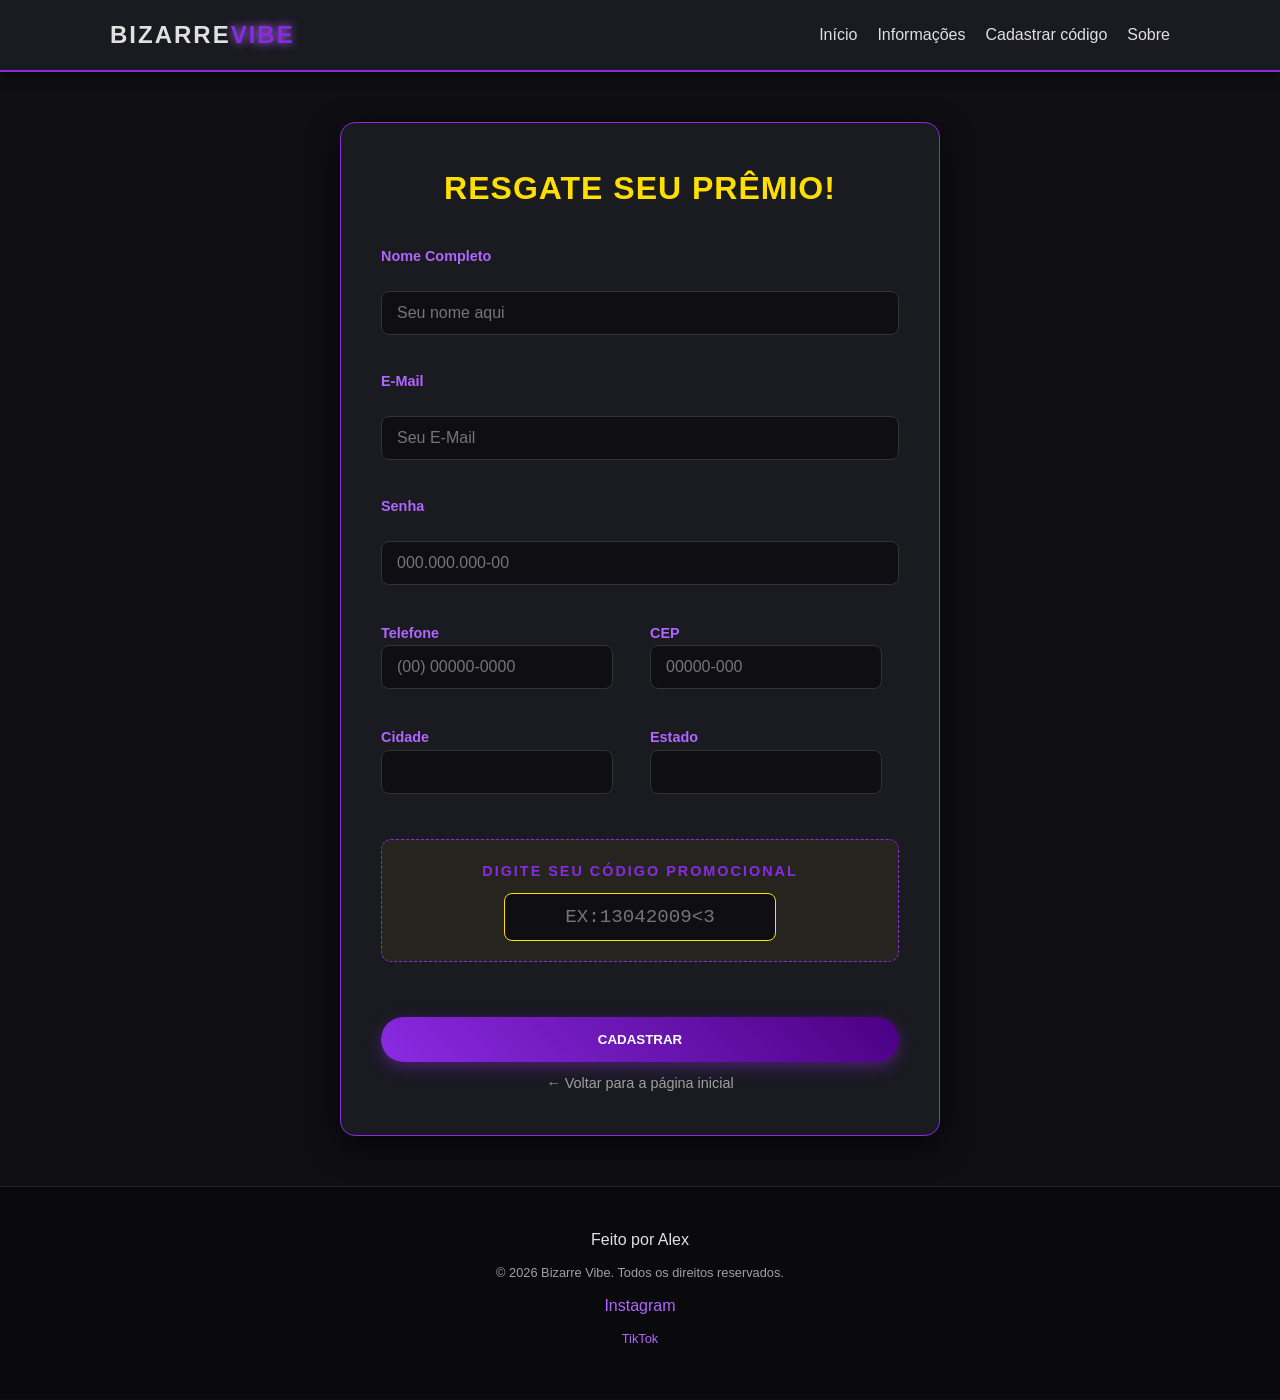
<file: cadastro.html>
<!DOCTYPE html>
<html lang="pt-BR">

<head>
    <meta charset="UTF-8">
    <meta name="viewport" content="width=device-width, initial-scale=1.0">
    <title>Cadastro de código</title>
    <link rel="stylesheet" href="css/style.css">
</head>

<body>

    <header>
        <div class="header-container">
            <div class="logo">Bizarre<span>Vibe</span></div>
            <nav>
                <ul>
                    <li><a href="index.html">Início</a></li>
                    <li><a href="index.html#informacoes">Informações</a></li>
                    <li><a href="cadastro.html">Cadastrar código</a></li>
                    <li><a href="#sobre">Sobre</a></li>
                </ul>
            </nav>
        </div>
    </header>

    <section id="cadastro" class="products">
        <h2 class="section-title">
            <p>Resgate seu prêmio!</p>
        </h2>
        <form method="post">
            <label for="nome">Nome Completo</label>
            <input type="text" id="nome" placeholder="Seu nome aqui" required>

            <label for="email">E-Mail</label>
            <input type="email" id="email" placeholder="Seu E-Mail" required>

            <label for="CPF">Senha</label>
            <input type="password" id="senha" placeholder="000.000.000-00" required maxlength="14">

            <div>
                <label>Telefone</label>
                <input type="tel" id="telefone" placeholder="(00) 00000-0000" required maxlength="15">
            </div>
            <div>
                <label>CEP</label>
                <input type="number" id="cep" placeholder="00000-000" required>
            </div>

            <div>
                <label>Cidade</label>
                <input type="text" id="cidade" required>
            </div>
            <div>
                <label>Estado</label>
                <input type="text" id="estado" required>
            </div>

            <div class="promo-container">
                <label for="promo">Digite seu código promocional</label>
                <input type="text" id="promo" placeholder="EX:13042009<3" required>
            </div>

            <div class="btn-group">
                <button type="submit" class="btn-cadstrar" id="botao">Cadastrar</button>
                <a href="index.html" class="btn-voltar">← Voltar para a página inicial</a>
            </div>
        </form>
    </section>

    <footer id="sobre">
        Feito por Alex
        <p>&copy; 2026 Bizarre Vibe. Todos os direitos reservados.</p>
        <a href="https://instagram.com/bizarrevibe">Instagram</a>
        <p>
            <a href="https://tiktok.com/@bizarrevibe">TikTok</a>
        </p>
    </footer>

    <script src="js/javascript.js"></script>
</body>

</html>
</file>
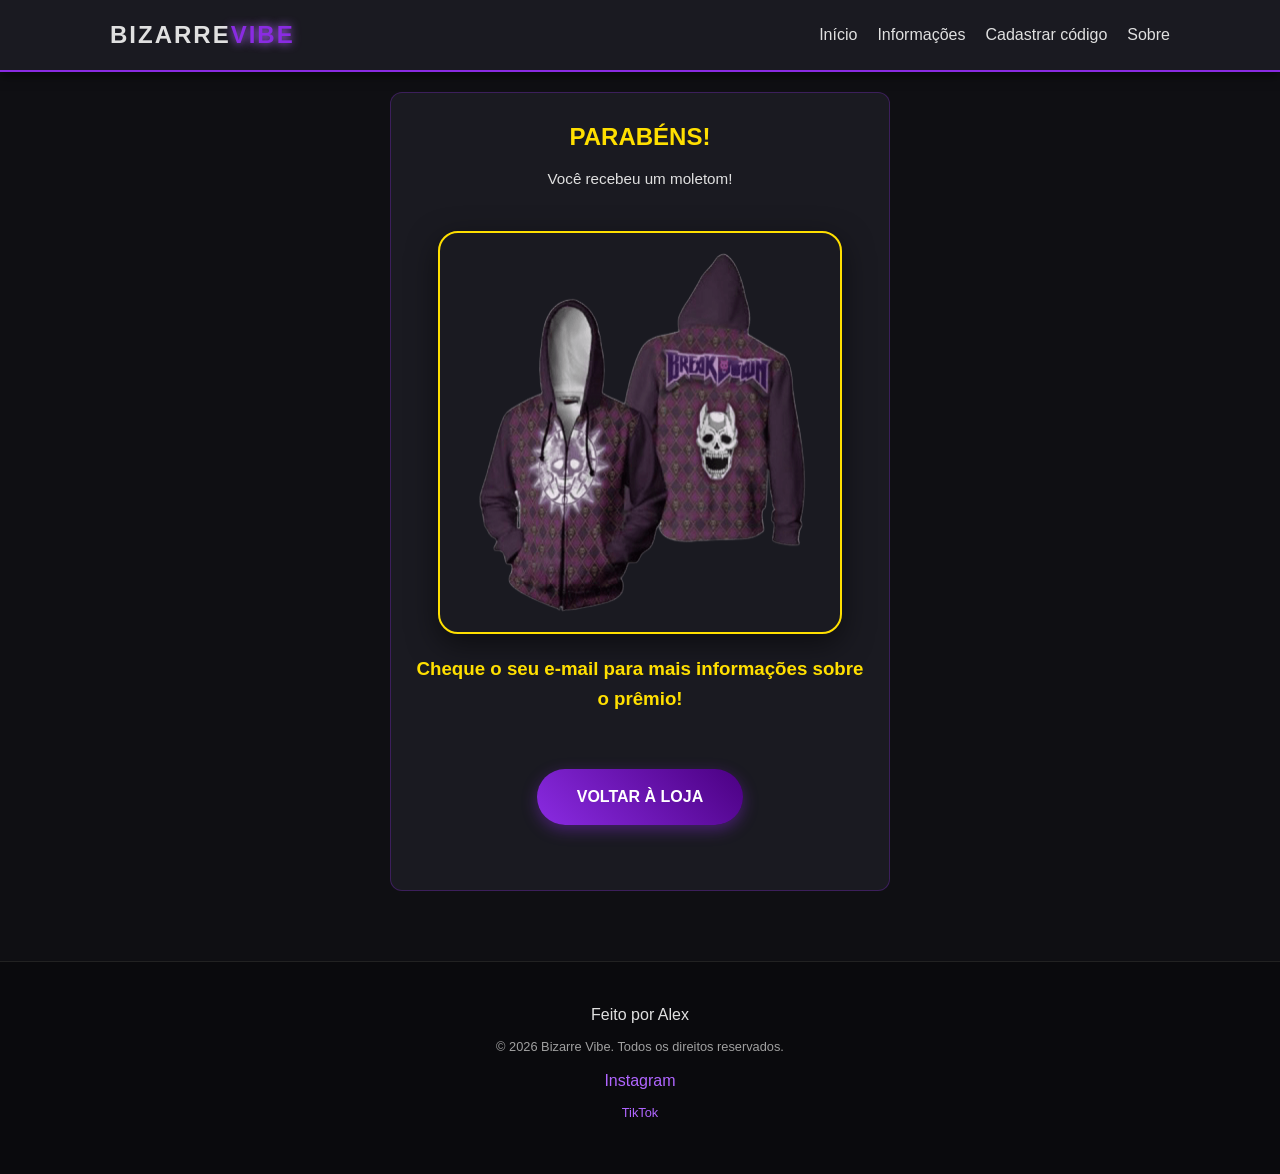
<file: premio.html>
<!DOCTYPE html>
<html lang="pt-BR">
<head>
    <meta charset="UTF-8">
    <meta name="viewport" content="width=device-width, initial-scale=1.0">
    <title>Bizarre Vibe - Seu Prêmio</title>
    <link rel="stylesheet" href="css/style.css">
    <style>
        .main-premio {
            display: flex;
            justify-content: center;
            align-items: center;
            min-height: 80vh;
            padding: 20px;
        }
        .card-premio {
            max-width: 500px;
            text-align: center;
            animation: fadeIn 1s ease-in-out;
        }
        .img-premio {
            width: 100%;
            height: 300px;
            object-fit: cover;
            border-radius: 10px;
            border: 2px solid var(--detalhe-ouro);
            margin-bottom: 20px;
            box-shadow: 0 0 20px var(--roxo-principal);
        }
        @keyframes fadeIn {
            from { opacity: 0; transform: translateY(20px); }
            to { opacity: 1; transform: translateY(0); }
        }
    </style>
</head>
<body>

       <header>
        <div class="header-container">
            <div class="logo">Bizarre<span>Vibe</span></div>
            <nav>
                <ul>
                    <li><a href="index.html">Início</a></li>
                    <li><a href="index.html#informacoes">Informações</a></li>
                    <li><a href="cadastro.html">Cadastrar código</a></li>
                    <li><a href="#sobre">Sobre</a></li>
                </ul>
            </nav>
        </div>
    </header>

    <main class="main-premio">
        <section class="informacao card-premio">
            <h2 style="color: var(--detalhe-ouro); margin-bottom: 10px;">PARABÉNS!</h2>
            <p style="color: var(--texto-claro); margin-bottom: 20px;">Você recebeu um moletom!</p>
            
            <img src="image/moletom.png" alt="Prêmio Especial" class="img-premio">

            <h3>Cheque o seu e-mail para mais informações sobre o prêmio!</h3>
            
            <a href="index.html" class="btn">Voltar à Loja</a>
        </section>
    </main>

    <footer id="sobre">
        Feito por Alex
        <p>&copy; 2026 Bizarre Vibe. Todos os direitos reservados.</p>
        <a href="https://instagram.com/bizarrevibe">Instagram</a><p>
        <a href="https://tiktok.com/@bizarrevibe">TikTok</a>
    </footer>
</body>
</html>
</file>
<file: css/style.css>
/* Variáveis de Cores */
:root {
    --fundo-escuro: #0f0f13;
    --fundo-card: #1a1a21;
    --roxo-principal: #8a2be2;
    --roxo-brilho: #b066ff;
    --detalhe-ouro: #ffdf00;
    --texto-claro: #e0e0e0;
    --texto-cinza: #a0a0a0;
}

/* Configurações Gerais */
* {
    margin: 0;
    padding: 0;
    box-sizing: border-box;
}

body {
    background-color: var(--fundo-escuro);
    color: var(--texto-claro);
    font-family: 'Segoe UI', Tahoma, Geneva, Verdana, sans-serif;
    line-height: 1.6;
}

/* Header e Navegação */
header {
    background-color: var(--fundo-card); /* Cor sólida cinza escuro */
    padding: 1rem 0;
    border-bottom: 2px solid var(--roxo-principal);
    position: sticky;
    top: 0;
    z-index: 1000;
    box-shadow: 0 4px 10px rgba(0, 0, 0, 0.5); /* Sombra para dar profundidade */
}

.header-container {
    max-width: 1100px;
    margin: 0 auto;
    display: flex;
    justify-content: space-between;
    align-items: center;
    padding: 0 20px;
}

.logo {
    font-size: 1.5rem;
    font-weight: bold;
    text-transform: uppercase;
    letter-spacing: 2px;
}

.logo span {
    color: var(--roxo-principal);
    text-shadow: 0 0 10px var(--roxo-brilho);
}

nav ul {
    list-style: none;
    display: flex;
    gap: 20px;
}

nav a {
    text-decoration: none;
    color: var(--texto-claro);
    font-weight: 500;
    transition: 0.3s;
}

nav a:hover {
    color: var(--detalhe-ouro);
}

/* Hero Section */
.hero {
    height: 40vh;
    display: flex;
    flex-direction: column;
    justify-content: center;
    align-items: center;
    text-align: center;
    background: linear-gradient(to bottom, rgba(15, 15, 19, 0.5), var(--fundo-escuro)),
                url('sua-imagem-de-fundo.jpg') center/cover; /* Opcional */
}

.hero h1 {
    font-size: 3.5rem;
    color: var(--detalhe-ouro);
    text-shadow: 3px 3px 0px var(--roxo-principal);
    margin-bottom: 10px;
}
.hero img {
    width: 100%;
    height: 400px;
    object-fit: cover;

}

/* Seção de Informações */
#informacoes {
    max-width: 1100px;
    margin: 50px auto;
    padding: 0 20px;
}

#informacoes h2 {
    text-align: center;
    margin-bottom: 40px;
    color: var(--roxo-brilho);
    font-size: 2rem;
}

.informacao-grade {
    display: grid;
    grid-template-columns: repeat(2, 1fr); 
    gap: 20px;
    max-width: 900px;
    margin: 0 auto;
}

.informacao {
    background-color: var(--fundo-card);
    padding: 25px;
    border-radius: 12px;
    border: 1px solid rgba(138, 43, 226, 0.3);
    display: flex;
    flex-direction: column;
    justify-content: flex-start;
    text-align: left;
}

.informacao:hover {
    transform: translateY(-5px);
    border-color: var(--roxo-principal);
    box-shadow: 0 10px 20px rgba(0,0,0,0.5);
}

.informacao h3 {
    color: var(--detalhe-ouro);
    margin-bottom: 15px;
}

.informacao p {
    color: var(--texto-cinza);
    font-size: 0.95rem;
}

/* Botão Principal */
.btn {
    display: block;
    width: fit-content;
    margin: 40px auto;
    padding: 15px 40px;
    background: linear-gradient(45deg, var(--roxo-principal), #4b0082);
    color: white;
    text-decoration: none;
    font-weight: bold;
    border-radius: 50px;
    text-transform: uppercase;
    box-shadow: 0 5px 15px rgba(138, 43, 226, 0.4);
    transition: 0.3s;
}

.btn:hover {
    transform: scale(1.1);
    box-shadow: 0 0 25px var(--roxo-brilho);
}

/* Footer */
footer {
    text-align: center;
    padding: 40px 20px;
    background-color: #0a0a0d;
    border-top: 1px solid #222;
    margin-top: 50px;
}

footer p {
    font-size: 0.8rem;
    color: var(--texto-cinza);
    margin: 10px 0;
}

footer a {
    color: var(--roxo-brilho);
    text-decoration: none;
    margin: 0 10px;
}
/* Estilização da Seção de Cadastro */
#cadastro {
    max-width: 600px;
    margin: 50px auto;
    padding: 40px;
    background-color: var(--fundo-card);
    border-radius: 15px;
    border: 1px solid var(--roxo-principal);
    box-shadow: 0 10px 30px rgba(0, 0, 0, 0.7);
}

.section-title p {
    color: var(--detalhe-ouro);
    font-size: 2rem;
    text-align: center;
    margin-bottom: 30px;
    text-transform: uppercase;
    letter-spacing: 1px;
}

/* Estilização do Formulário */
form {
    display: flex;
    flex-direction: column;
}

label {
    margin-bottom: 8px;
    font-weight: bold;
    color: var(--roxo-brilho);
    font-size: 0.9rem;
}

input {
    background-color: #0f0f13; /* Fundo mais escuro que o card */
    border: 1px solid #333;
    border-radius: 8px;
    padding: 12px 15px;
    color: var(--texto-claro);
    margin-bottom: 20px;
    font-size: 1rem;
    transition: all 0.3s ease;
}

/* Efeito de foco (quando clica na caixa) */
input:focus {
    outline: none;
    border-color: var(--roxo-brilho);
    box-shadow: 0 0 10px rgba(176, 102, 255, 0.4);
    background-color: #1a1a21;
}

/* Ajuste para o botão de cadastro */
.btn-cadstrar {
    cursor: pointer;
    border: none;
    padding: 15px;
    background: linear-gradient(45deg, var(--roxo-principal), #4b0082);
    color: white;
    font-weight: bold;
    border-radius: 50px;
    text-transform: uppercase;
    box-shadow: 0 5px 15px rgba(138, 43, 226, 0.4);
    transition: 0.3s;
    margin-top: 10px;
}

.btn-cadstrar:hover {
    transform: scale(1.05);
    box-shadow: 0 0 25px var(--roxo-brilho);
}

/* Responsividade simples */
@media (max-width: 768px) {
    #cadastro {
        margin: 20px;
        padding: 25px;
    }
}
/* Container do Formulário como Grade */
#cadastro form {
    display: grid;
    grid-template-columns: repeat(2, 1fr); /* Divide em 2 colunas iguais */
    gap: 15px 20px;
    align-items: end;
}

/* Campos que ocupam a linha inteira (Nome, Email, Senha) */
#cadastro label[for="nome"], #cadastro input#nome,
#cadastro label[for="email"], #cadastro input#email,
#cadastro label[for="senha"], #cadastro input#senha,
#cadastro .promo-container,
#cadastro .btn-group {
    grid-column: span 2;
}

/* Estilização do Campo de Código Promocional */
.promo-container {
    background: rgba(255, 223, 0, 0.05);
    padding: 20px;
    border-radius: 10px;
    border: 1px dashed var(--roxo-principal);
    margin: 10px 0;
    text-align: center;
}

.promo-container label {
    color: var(--roxo-principal);
    display: block;
    margin-bottom: 10px;
    text-transform: uppercase;
    letter-spacing: 2px;
}

.promo-container input {
    margin-bottom: 0;
    text-align: center;
    border-color: var(--detalhe-ouro);
    font-family: monospace;
    font-size: 1.2rem;
}

/* Agrupamento de Botões */
.btn-group {
    display: flex;
    flex-direction: column;
    gap: 10px;
    margin-top: 20px;
}

.btn-voltar {
    text-align: center;
    text-decoration: none;
    color: var(--texto-cinza);
    font-size: 0.9rem;
    transition: 0.3s;
}

.btn-voltar:hover {
    color: var(--texto-claro);
    text-decoration: underline;
}

/* Ajuste de Responsividade */
@media (max-width: 600px) {
    #cadastro form {
        grid-template-columns: 1fr; /* Volta para 1 coluna no celular */
    }
    #cadastro label, #cadastro input, 
    #cadastro .promo-container, #cadastro .btn-group {
        grid-column: span 1;
    }
}
.main-premio img {
    height: auto;
    width: 90%;
    max-width: 700px;
    margin: 20px auto;
    display: block;
    border-radius: 20px;
    box-shadow: 0 10px 30px rgba(0,0,0,0.5);
}
</file>
